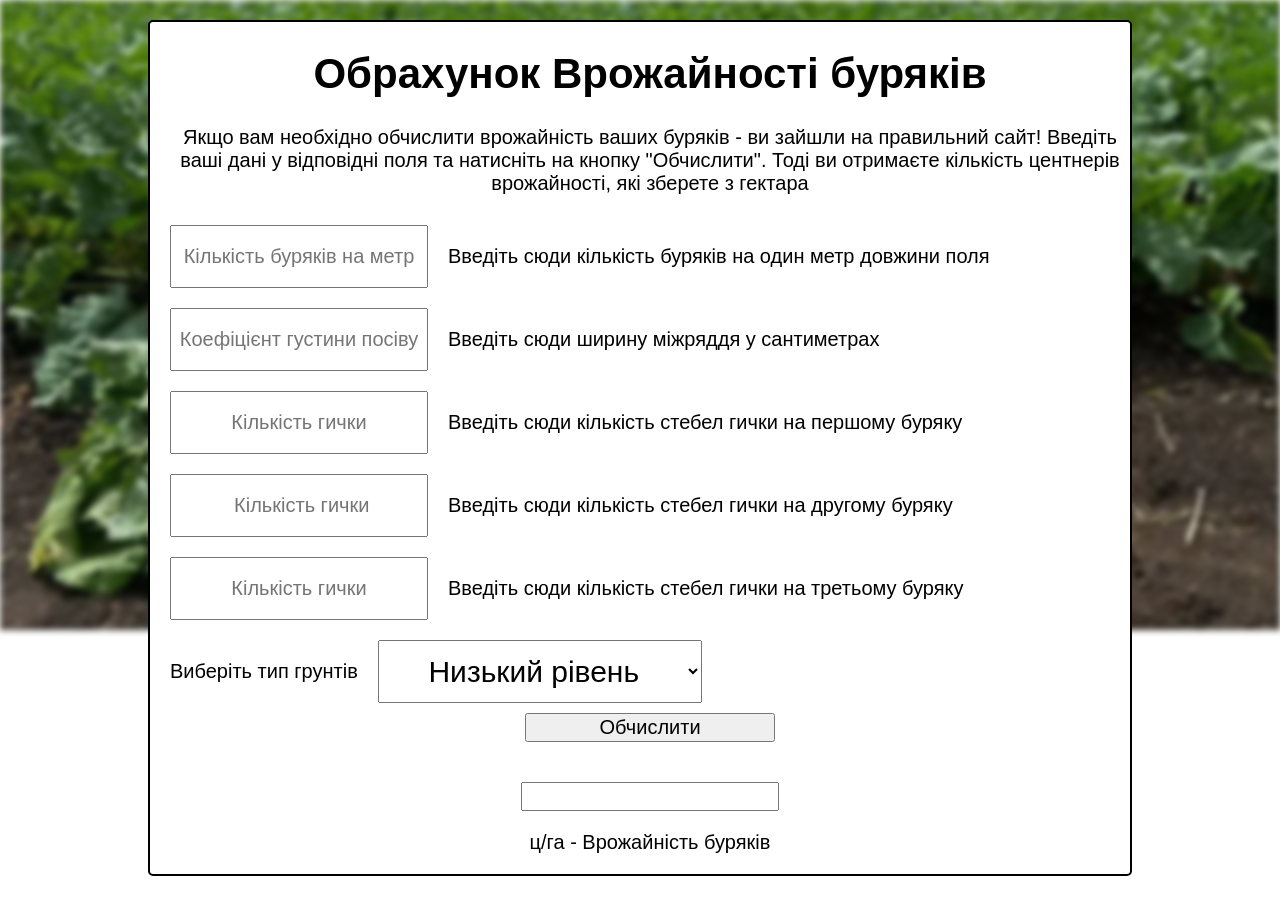
<file: beet.html>
<!DOCTYPE html>
<html>
<head>
    <meta charset="utf-8">
    <title>Обрахунок Врожайності буряків</title>
    <link rel="stylesheet" href="./style.css">
</head>
<body>
    <img src="./beet.png" class="mainimage">
    <main>
        <div class="maintext">
            <h1>Обрахунок Врожайності буряків</h1>
            <p>Якщо вам необхідно обчислити врожайність ваших буряків - ви зайшли на правильний сайт! Введіть ваші дані у відповідні поля та натисніть на кнопку "Обчислити". Тоді ви отримаєте кількість центнерів врожайності, які зберете з гектара</p>
        </div>
        <div class="in">
            <div><input type="text" placeholder="Кількість буряків на метр" class="wid">  
            <p>Введіть сюди кількість буряків на один метр довжини поля </p></div>
            <div><input type="text" placeholder="Коефіцієнт густини посіву" class="density"> 
            <p>Введіть сюди ширину міжряддя у сантиметрах</p></div>
            <div><input type="text" placeholder="Кількість гички" class="grain">
            <p>Введіть сюди кількість стебел гички на першому буряку </p></div> 
                        <div><input type="text" placeholder=" Кількість гички" class="grain">
            <p>Введіть сюди кількість стебел гички на другому буряку </p></div> 
                        <div><input type="text" placeholder="Кількість гички" class="grain">
            <p>Введіть сюди кількість стебел гички на третьому буряку </p></div> 
             <div><p>Виберіть тип грунтів</p>  
            <select city = "Soil" id = "SoilType">
                <option value = "low">Низький рівень</option>
                <option value = "middle">Середній рівень</option>
                <option value = "high">Високий рівень якості</option>
            </select></div>
        </div>
        <div class="equal">
            <input type="button" value="Обчислити" onclick="counttr6()">
        </div>
        <div class="erroring">
            <p class="deferr"></p>
        </div>
        <div class="out">
            <div>
                <input type="text" class="working">
                <p>ц/га - Врожайність буряків</p>
            </div>
        </div>
    </main>
    
    <script src="./mainscript.js"></script>
</body>
</html>
</file>
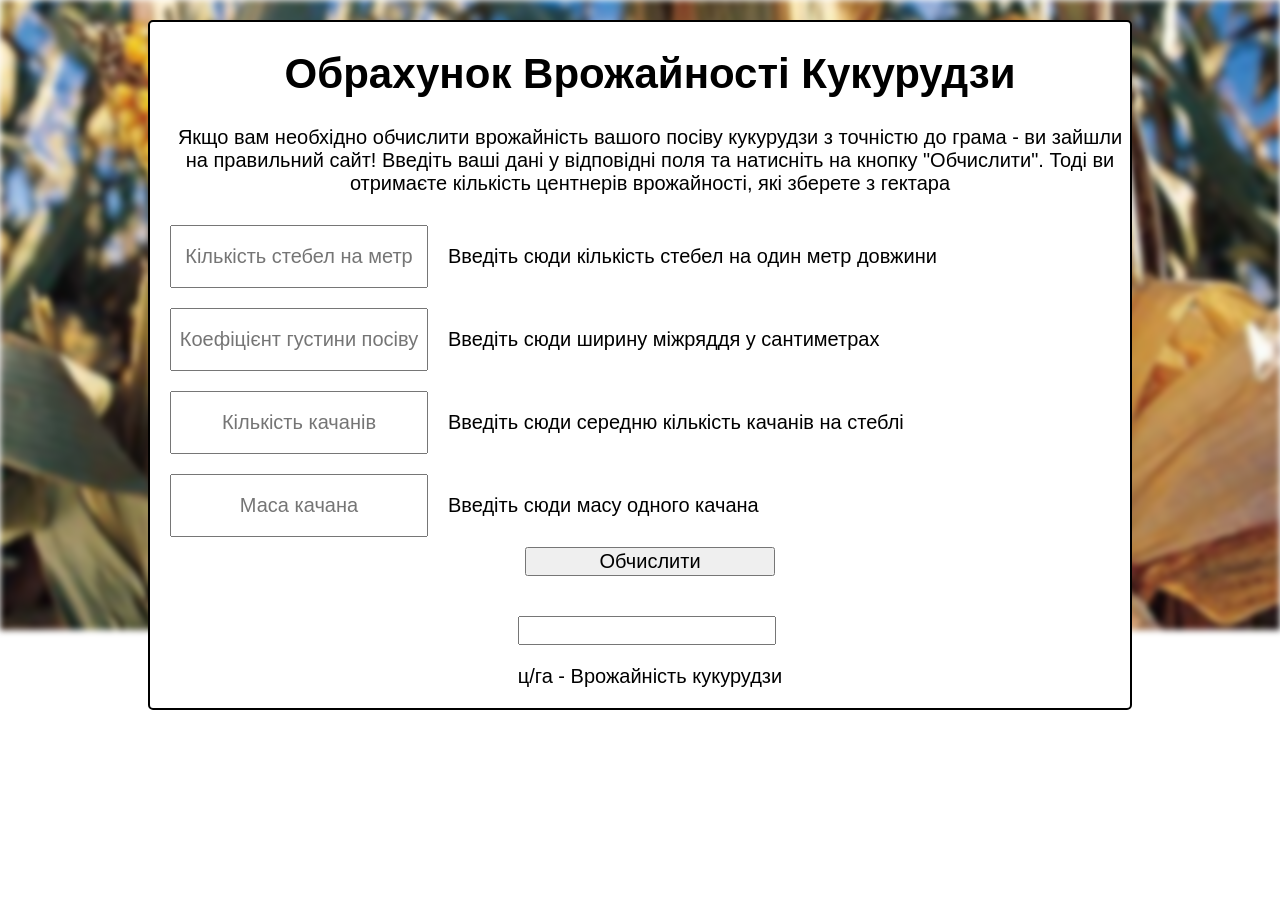
<file: corn.html>
<!DOCTYPE html>
<html>
<head>
    <meta charset="utf-8">
    <title>Обрахунок Врожайності кукурудзи</title>
    <link rel="stylesheet" href="./style.css">
</head>
<body>
    <img src="./corn.jpg" class="mainimage">
    <main>
        <div class="maintext">
            <h1>Обрахунок Врожайності Кукурудзи</h1>
            <p>Якщо вам необхідно обчислити врожайність вашого посіву кукурудзи з точністю до грама - ви зайшли на правильний сайт! Введіть ваші дані у відповідні поля та натисніть на кнопку "Обчислити". Тоді ви отримаєте кількість центнерів врожайності, які зберете з гектара</p>
        </div>
        <div class="in">
            <div><input type="text" placeholder="Кількість стебел на метр" class="wid">  
            <p>Введіть сюди кількість стебел на один метр довжини</p></div>
            <div><input type="text" placeholder="Коефіцієнт густини посіву" class="density"> 
            <p>Введіть сюди ширину міжряддя у сантиметрах</p></div>
            <div><input type="text" placeholder="Кількість качанів" class="grain">
            <p>Введіть сюди середню кількість качанів на стеблі </p></div> 
            <div><input type="text" placeholder="Маса качана" class="weight">
            <p>Введіть сюди масу одного качана</p></div> 
        </div>
        <div class="equal">
            <input type="button" value="Обчислити" onclick="counttr3()">
        </div>
        <div class="erroring">
            <p class="deferr"></p>
        </div>
        <div class="out">
            <div>
                <input type="text" class="working">
                <p>ц/га - Врожайність кукурудзи</p>
            </div>
        </div>
    </main>
    
    <script src="./mainscript.js"></script>
</body>
</html>
</file>
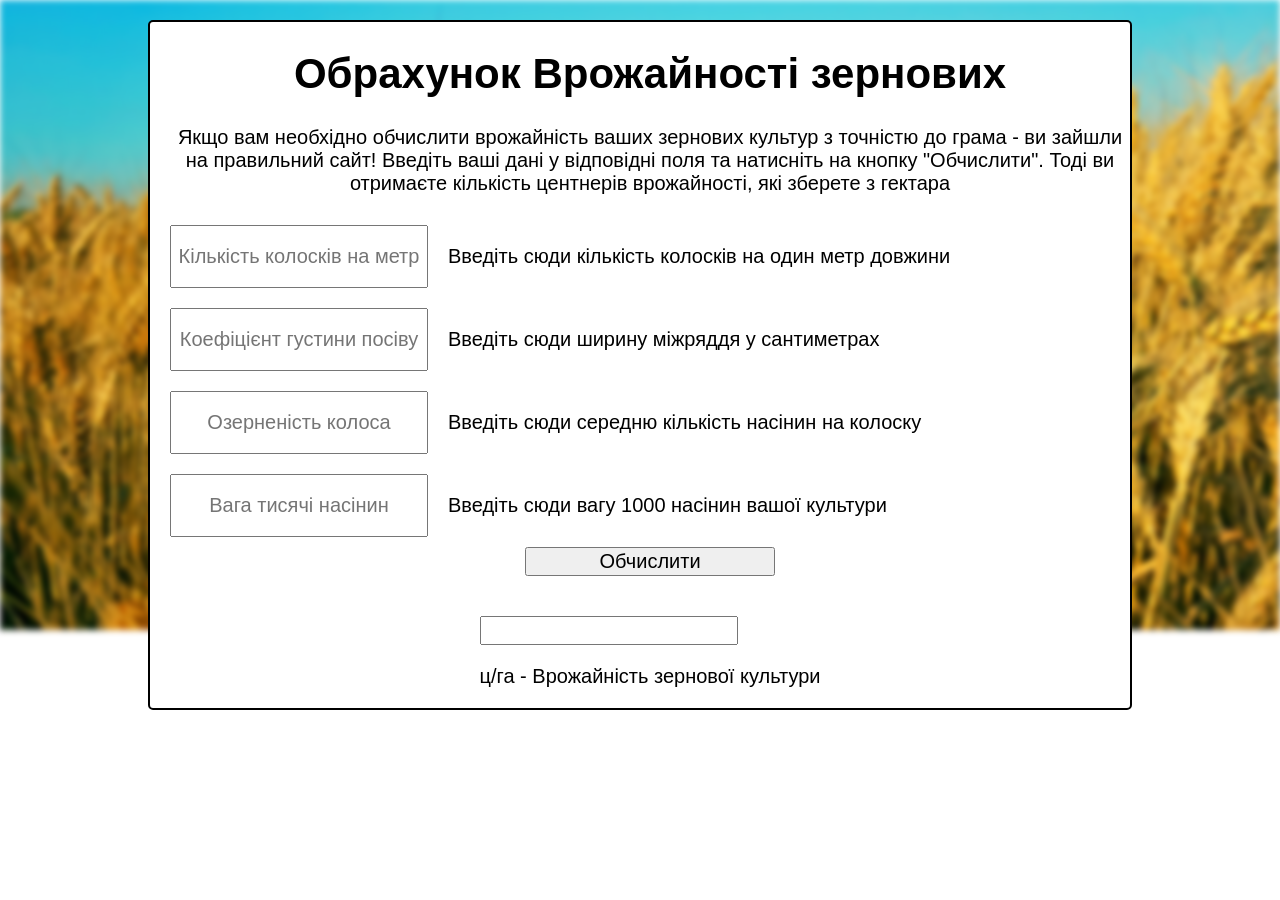
<file: grain.html>
<!DOCTYPE html>
<html>
<head>
    <meta charset="utf-8">
    <title>Обрахунок Врожайності зернових</title>
    <link rel="stylesheet" href="./style.css">
</head>
<body>
    <img src="./wheat.jpg" class="mainimage" loading = "lazy">
    <main>
        <div class="maintext">
            <h1>Обрахунок Врожайності зернових</h1>
            <p>Якщо вам необхідно обчислити врожайність ваших зернових культур з точністю до грама - ви зайшли на правильний сайт! Введіть ваші дані у відповідні поля та натисніть на кнопку "Обчислити". Тоді ви отримаєте кількість центнерів врожайності, які зберете з гектара</p>
        </div>
        <div class="in">
            <div><input type="text" placeholder="Кількість колосків на метр" class="wid">  
            <p>Введіть сюди кількість колосків на один метр довжини</p></div>
            <div><input type="text" placeholder="Коефіцієнт густини посіву" class="density"> 
            <p>Введіть сюди ширину міжряддя у сантиметрах</p></div>
            <div><input type="text" placeholder="Озерненість колоса" class="grain">
            <p>Введіть сюди середню кількість насінин на колоску </p></div> 
            <div><input type="text" placeholder="Вага тисячі насінин" class="weight">
            <p>Введіть сюди вагу 1000 насінин вашої культури</p></div> 
        </div>
        <div class="equal">
            <input type="button" value="Обчислити" onclick="counttr1()">
        </div>
        <div class="erroring">
            <p class="deferr"></p>
        </div>
        <div class="out">
            <div>
                <input type="text" class="working">
                <p>ц/га - Врожайність зернової культури</p>
            </div>
        </div>
    </main>
    
    <script src="./mainscript.js"></script>
</body>
</html>
</file>
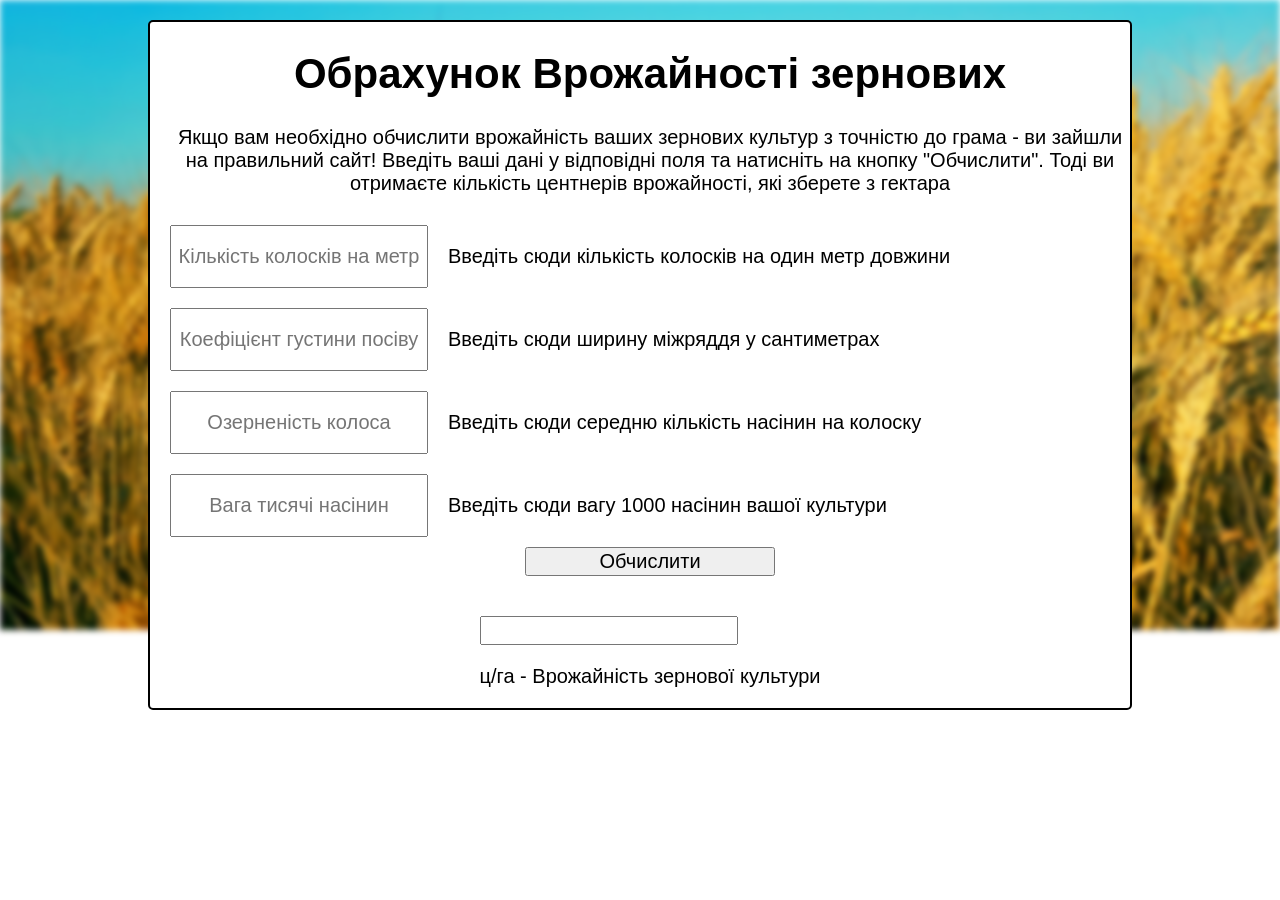
<file: harvest1.html>
<!DOCTYPE html>
<html>
<head>
    <meta charset="utf-8">
    <title>Обрахунок Врожайності зернових</title>
    <link rel="stylesheet" href="./style.css">
</head>
<body>
    <img src="./wheat.jpg" class="mainimage" loading = "lazy">
    <main>
        <div class="maintext">
            <h1>Обрахунок Врожайності зернових</h1>
            <p>Якщо вам необхідно обчислити врожайність ваших зернових культур з точністю до грама - ви зайшли на правильний сайт! Введіть ваші дані у відповідні поля та натисніть на кнопку "Обчислити". Тоді ви отримаєте кількість центнерів врожайності, які зберете з гектара</p>
        </div>
        <div class="in">
            <div><input type="text" placeholder="Кількість колосків на метр" class="wid">  
            <p>Введіть сюди кількість колосків на один метр довжини</p></div>
            <div><input type="text" placeholder="Коефіцієнт густини посіву" class="density"> 
            <p>Введіть сюди ширину міжряддя у сантиметрах</p></div>
            <div><input type="text" placeholder="Озерненість колоса" class="grain">
            <p>Введіть сюди середню кількість насінин на колоску </p></div> 
            <div><input type="text" placeholder="Вага тисячі насінин" class="weight">
            <p>Введіть сюди вагу 1000 насінин вашої культури</p></div> 
        </div>
        <div class="equal">
            <input type="button" value="Обчислити" onclick="counttr()">
        </div>
        <div class="erroring">
            <p class="deferr"></p>
        </div>
        <div class="out">
            <div>
                <input type="text" class="working">
                <p>ц/га - Врожайність зернової культури</p>
            </div>
        </div>
    </main>
    
    <script src="./mainscript.js"></script>
</body>
</html>
</file>
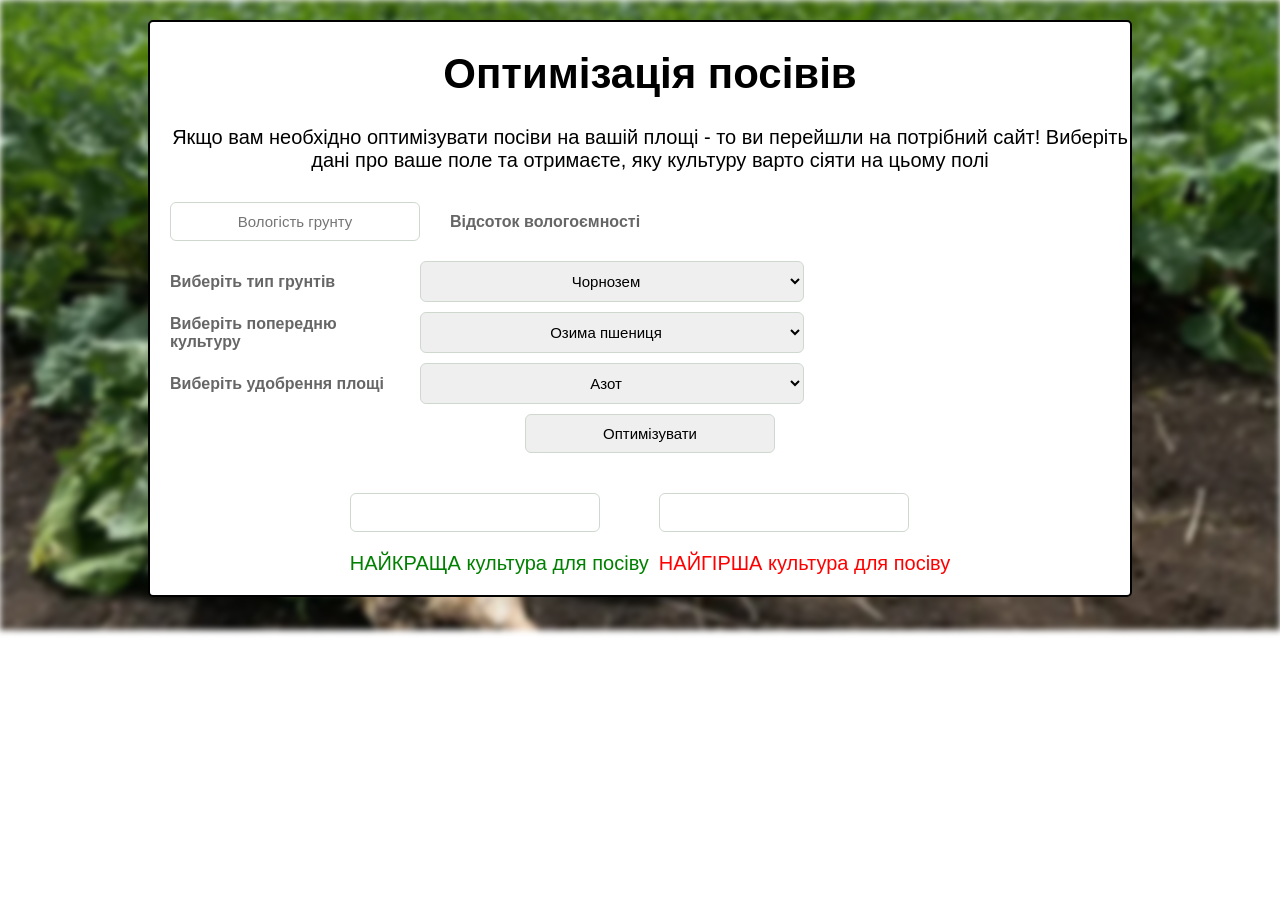
<file: optimization.html>
<!DOCTYPE html>
<html>
<head>
    <meta charset="utf-8">
    <title>Оптимізація посівів</title>
    <link rel="stylesheet" href="./style.css">
</head>

<body>

    <img src="./beet.png" class="mainimage">

    <main class="opti">

        <div class="maintext">
            <h1>Оптимізація посівів</h1>

            <p>
                Якщо вам необхідно оптимізувати посіви на вашій площі - 
                то ви перейшли на потрібний сайт! Виберіть дані про ваше поле 
                та отримаєте, яку культуру варто сіяти на цьому полі
            </p>
        </div>

        <div class="in">

            <div>
                <input type="text" placeholder="Вологість грунту" class="wid">

                <p>Відсоток вологоємності</p>
            </div>

            <div>

                <p>Виберіть тип грунтів</p>

                <select id="SoilType">

                    <option value="chrn">Чорнозем</option>

                    <option value="grey">Сірі лісові</option>

                    <option value="dern">Дерново-підзолисті</option>

                    <option value="chest">Каштанові</option>

                    <option value="brown">Бурі</option>

                </select>

            </div>

        </div>

        <div class="in">

            <div>

                <p>Виберіть попередню культуру</p>

                <select id="PreviousCrop">

                    <option value="wint_wheat">Озима пшениця</option>

                    <option value="turnip">Озимий ріпак</option>

                    <option value="beet">Цукровий буряк</option>

                    <option value="corn">Кукурудза</option>

                    <option value="potato">Картопля</option>

                    <option value="sunflower">Соняшник</option>

                    <option value="sum_wheat">Яра пшениця</option>

                </select>

            </div>

        </div>

        <div class="in">

            <div>

                <p>Виберіть удобрення площі</p>

                <select id="Fertilizer">

                    <option value="azot">Азот</option>

                    <option value="selitr">Селітра</option>

                    <option value="K_Salt">Калієва сіль</option>

                    <option value="plac">Курячий послід</option>

                    <option value="ash">Попіл</option>

                </select>

            </div>

        </div>

        <div class="equal">
            <input type="button" value="Оптимізувати" onclick="counttr7()">
        </div>

        <div class="erroring">
            <p class="deferr"></p>
        </div>

        <div class="out">

            <div>
                <input type="text" class="working">

                <p>НАЙКРАЩА культура для посіву</p>
            </div>

            <div>
                <input type="text" class="working">

                <p>НАЙГІРША культура для посіву</p>
            </div>

        </div>

    </main>

    <script src="./mainscript.js"></script>

</body>
</html>
</file>
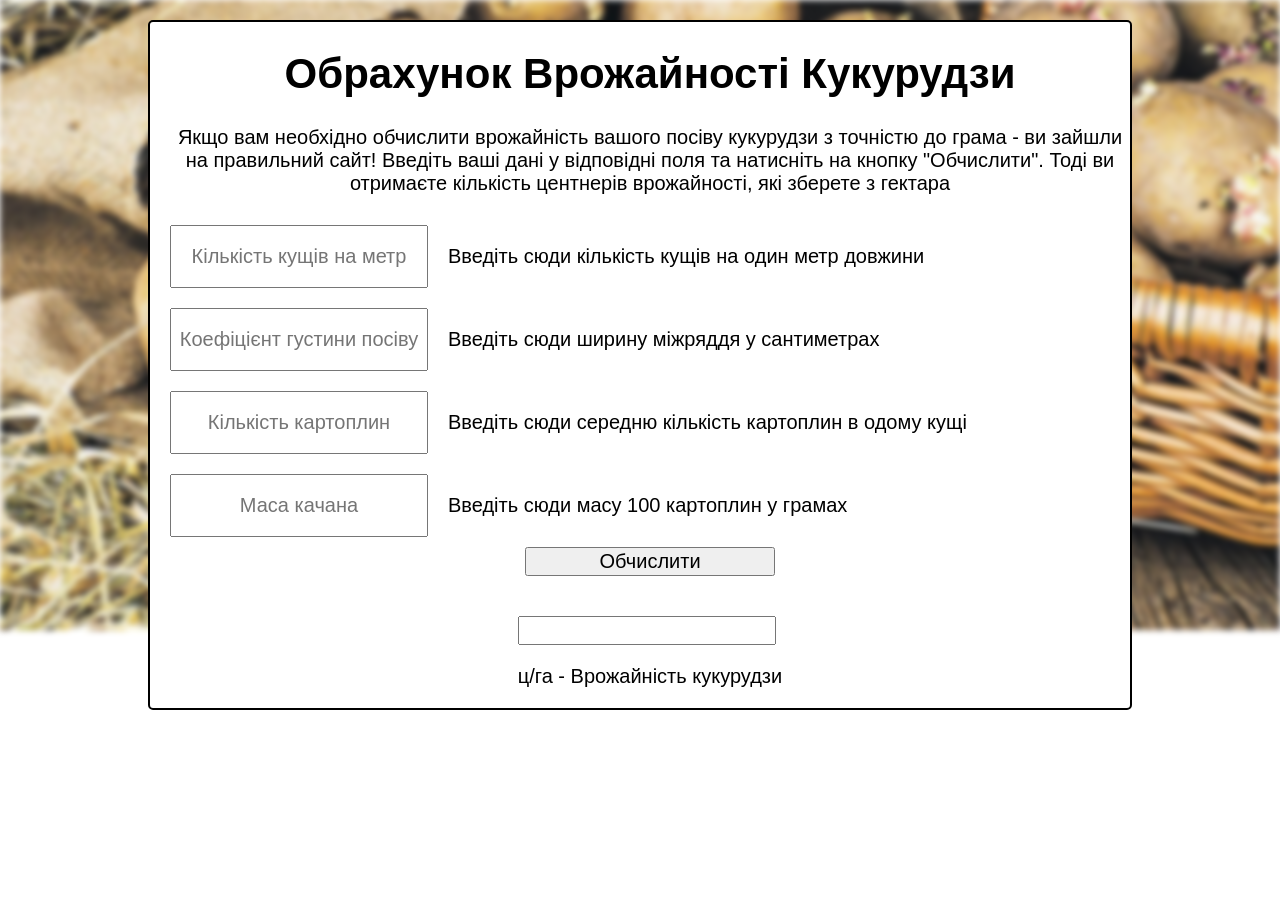
<file: potato.html>
<!DOCTYPE html>
<html>
<head>
    <meta charset="utf-8">
    <title>Обрахунок Врожайності картоплі</title>
    <link rel="stylesheet" href="./style.css">
</head>
<body>
    <img src="./potato.jpg" class="mainimage">
    <main>
        <div class="maintext">
            <h1>Обрахунок Врожайності Кукурудзи</h1>
            <p>Якщо вам необхідно обчислити врожайність вашого посіву кукурудзи з точністю до грама - ви зайшли на правильний сайт! Введіть ваші дані у відповідні поля та натисніть на кнопку "Обчислити". Тоді ви отримаєте кількість центнерів врожайності, які зберете з гектара</p>
        </div>
        <div class="in">
            <div><input type="text" placeholder="Кількість кущів на метр" class="wid">  
            <p>Введіть сюди кількість кущів на один метр довжини</p></div>
            <div><input type="text" placeholder="Коефіцієнт густини посіву" class="density"> 
            <p>Введіть сюди ширину міжряддя у сантиметрах</p></div>
            <div><input type="text" placeholder="Кількість картоплин" class="grain">
            <p>Введіть сюди середню кількість картоплин в одому кущі </p></div> 
            <div><input type="text" placeholder="Маса качана" class="weight">
            <p>Введіть сюди масу 100 картоплин у грамах</p></div> 
        </div>
        <div class="equal">
            <input type="button" value="Обчислити" onclick="counttr5()">
        </div>
        <div class="erroring">
            <p class="deferr"></p>
        </div>
        <div class="out">
            <div>
                <input type="text" class="working">
                <p>ц/га - Врожайність кукурудзи</p>
            </div>
        </div>
    </main>
    
    <script src="./mainscript.js"></script>
</body>
</html>
</file>
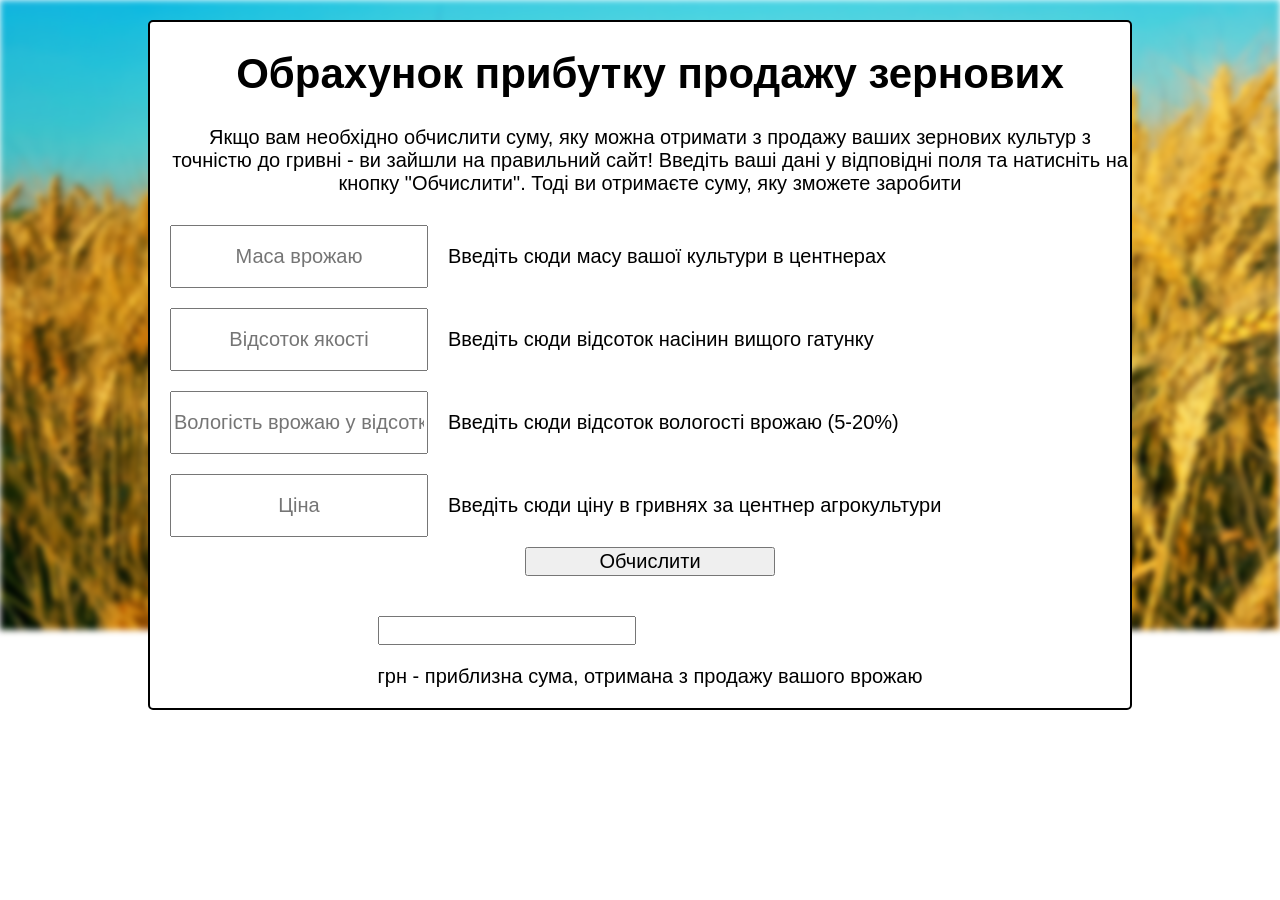
<file: sale.html>
<!DOCTYPE html>
<html>
<head>
    <meta charset="utf-8">
    <title>Обрахунок вартості продажу</title>
    <link rel="stylesheet" href="./style.css">
</head>
<body>
    <img src="./wheat.jpg" class="mainimage">
    <main>
        <div class="maintext">
            <h1>Обрахунок прибутку продажу зернових</h1>
            <p>Якщо вам необхідно обчислити суму, яку можна отримати з продажу ваших зернових культур з точністю до гривні - ви зайшли на правильний сайт! Введіть ваші дані у відповідні поля та натисніть на кнопку "Обчислити". Тоді ви отримаєте суму, яку зможете заробити</p>
        </div>
        <div class="in">
            <div><input type="text" placeholder="Маса врожаю" class="wid">  
            <p>Введіть сюди масу вашої культури в центнерах</p></div>
            <div><input type="text" placeholder="Відсоток якості" class="density"> 
            <p>Введіть сюди відсоток насінин вищого гатунку</p></div>
            <div><input type="text" placeholder="Вологість врожаю у відсотках" class="grain">
            <p>Введіть сюди відсоток вологості врожаю (5-20%)</p></div> 
            <div><input type="text" placeholder="Ціна" class="weight">
            <p>Введіть сюди ціну в гривнях за центнер агрокультури</p></div> 
        </div>
        <div class="equal">
            <input type="button" value="Обчислити" onclick="counttr()">
        </div>
        <div class="erroring">
            <p class="deferr"></p>
        </div>
        <div class="out">
            <div>
                <input type="text" class="working">
                <p>грн - приблизна cума, отримана з продажу вашого врожаю</p>
            </div>
        </div>
    </main>
    
    <script src="./script3.js"></script>
</body>
</html>
</file>
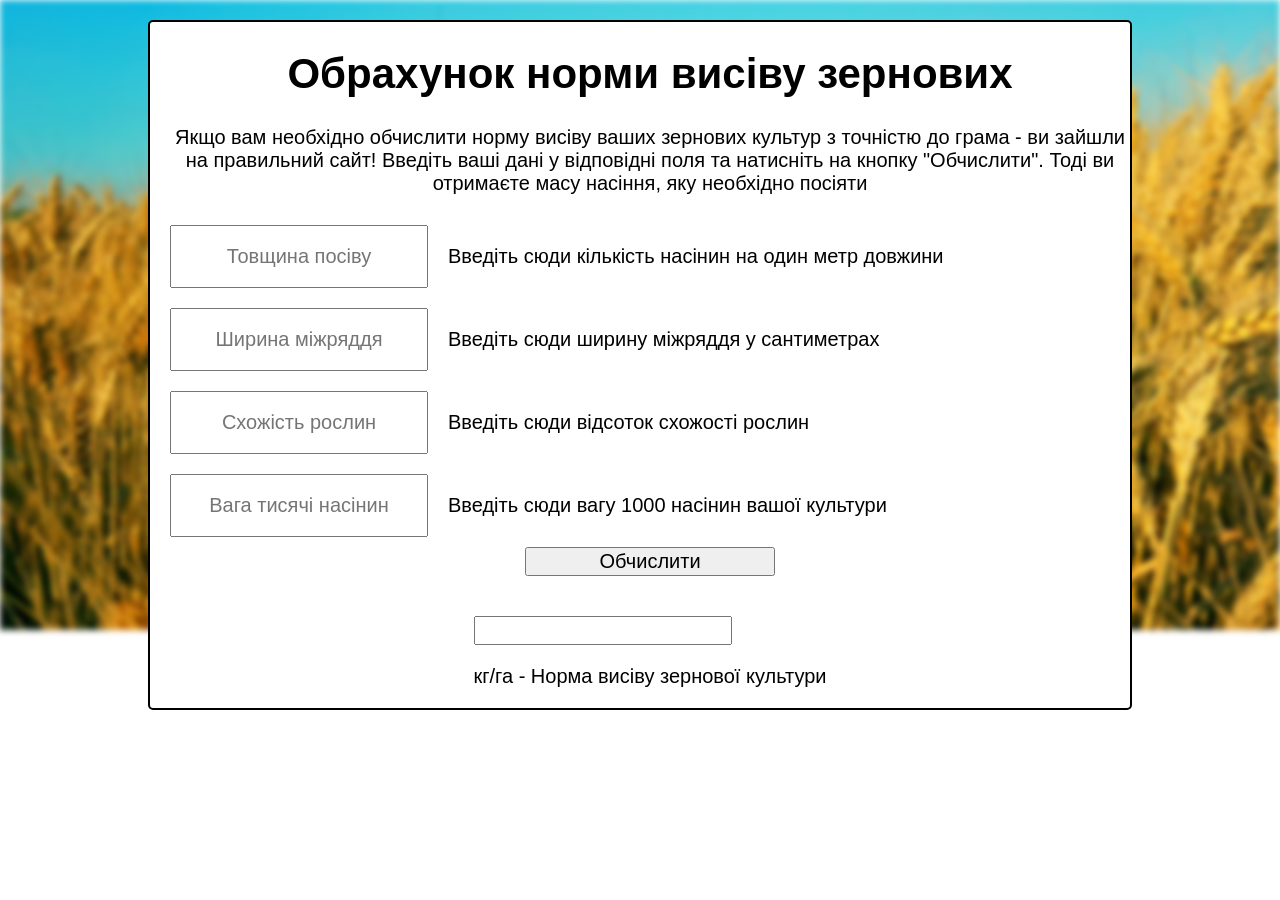
<file: sow.html>
<!DOCTYPE html>
<html>
<head>
    <meta charset="utf-8">
    <title>Обрахунок норми висіву зернових</title>
    <link rel="stylesheet" href="./style.css">
</head>
<body>
    <img src="./wheat.jpg" class="mainimage">
    <main>
        <div class="maintext">
            <h1>Обрахунок норми висіву зернових</h1>
            <p>Якщо вам необхідно обчислити норму висіву ваших зернових культур з точністю до грама - ви зайшли на правильний сайт! Введіть ваші дані у відповідні поля та натисніть на кнопку "Обчислити". Тоді ви отримаєте масу насіння, яку необхідно посіяти</p>
        </div>
        <div class="in">
            <div><input type="text" placeholder="Товщина посіву" class="wid">  
            <p>Введіть сюди кількість насінин на один метр довжини</p></div>
            <div><input type="text" placeholder="Ширина міжряддя" class="density"> 
            <p>Введіть сюди ширину міжряддя у сантиметрах</p></div>
            <div><input type="text" placeholder="Схожість рослин" class="grain">
            <p>Введіть сюди відсоток схожості рослин</p></div> 
            <div><input type="text" placeholder="Вага тисячі насінин" class="weight">
            <p>Введіть сюди вагу 1000 насінин вашої культури</p></div> 
        </div>
        <div class="equal">
            <input type="button" value="Обчислити" onclick="counttr()">
        </div>
        <div class="erroring">
            <p class="deferr"></p>
        </div>
        <div class="out">
            <div>
                <input type="text" class="working">
                <p>кг/га - Норма висіву зернової культури</p>
            </div>
        </div>
    </main>
    
    <script src="./script1.js"></script>
</body>
</html>
</file>
<file: style.css>
/* ===== ОСНОВНИЙ СТИЛЬ (великі екрани) ===== */
body{
    display: flex;
    justify-content: center;
    margin: 0;
    padding: 0;
    padding-top: 20px;
    font-family: 'Arial', sans-serif;
}

.mainimage{
    position: absolute;
    width: 100%;
    height: 70%;
    filter: blur(3px);
    top: 0;
    left: 0;
    z-index: -1;
    object-fit: cover;
}

main{
    width: 60%;
    height: 100%;
    border: 2px solid black;
    border-radius: 5px;
    background-color: white;
    display: flex;
    flex-direction: column;
    gap: 10px;
    padding-left: 20px;
}

.maintext{
    text-align: center;
}

h1{
    font-size: 50px;
}

p{
    font-size: 20px;
}

.in{
    display: flex;
    flex-direction: column;
    justify-content: center;
    gap: 20px;
}

.in div{
    display: flex;
    flex-direction: row;
    gap: 20px;
}

.equal{
    display: flex;
    justify-content: center;
}

.out{
    display: flex;
    justify-content: center;
    gap: 10px;
}

.out div{
    display: flex;
    flex-direction: column;
    text-align: center;
}

input{
    font-size: 20px;
    width: 300px;
    text-align: center;
}

input:focus{
    border-top: none;
    border-left: none;
    outline: none;
    box-shadow: 0 0 5px 0px blue;
}

.erroring p{
    text-align: center;
    color: red;
}

a{
    text-decoration: none;
    color: inherit;
}

.butput{
    align-items: center;
    text-align: center;
    padding: 10px 20px;
    width: 90%;
    height: 50px;
    border: 1px solid black;
}

.butput a{ 
    font-size: 50px;
}

select{
    font-size: 30px;
    text-align: center;
}


/* ===== <= 1280px (менші ноутбуки) ===== */
@media (max-width: 1280px){
    main{
        width: 75%;
    }

    h1{
        font-size: 42px;
    }

    input{
        width: 250px;
    }
}


/* ===== <= 768px (планшети) ===== */
@media (max-width: 768px){
    main{
        width: 90%;
        padding-left: 10px;
        padding-right: 10px;
    }

    h1{
        font-size: 32px;
    }

    p{
        font-size: 18px;
    }

    .in div{
        flex-direction: column; /* важливо */
        gap: 10px;
    }

    input{
        width: 100%;
        font-size: 18px;
    }

    select{
        font-size: 22px;
        width: 100%;
    }

    .butput a{
        font-size: 30px;
    }
}



/* ===== <= 480px (телефони) ===== */
@media (max-width: 360px){
    body{
        padding-top: 10px;
    }

    main{
        width: 95%;
        padding: 10px;
        gap: 15px;
    }

    h1{
        font-size: 24px;
    }

    p{
        font-size: 16px;
    }

    .mainimage{
        height: 100%;
        filter: blur(2px);
    }

    .in{
        gap: 15px;
    }

    input{
        font-size: 16px;
        padding: 8px;
    }

    select{
        font-size: 18px;
        padding: 5px;
    }

    .out{
        flex-direction: column;
        gap: 15px;
    }

    .butput{
        height: 40px;
        padding: 5px;
    }

    .butput a{
        font-size: 20px;
    }
}

.opti .in > div {
    display: flex;
    flex-direction: row;
    align-items: center;   /* ключове — вирівнює по центру */
    gap: 30px;             /* відстань між текстом і select */
}

/* Забираємо margin — він ламає ритм */
.opti .in p {
    margin: 0;
    font-size: 13px;
    color: #666;
    width: 220px; /* ФІКСОВАНА ширина тексту = однаковий старт select */
}

/* Select стає стабільним */
.opti .in select {
    width: 30vw;
    max-width: 400px;
}

/* Поля */
.opti input,
.opti select {
    padding: 10px;
    border: 1px solid #cfd8cf;
    border-radius: 6px;
    font-size: 15px;
    box-sizing: border-box;
}

.opti .in div p {
    font-size: 16px;
    font-weight: bold;
}


.opti .out div:nth-child(1) {
    color: green;
}

.opti .out div:nth-child(2) {
    color: red;
}
</file>
